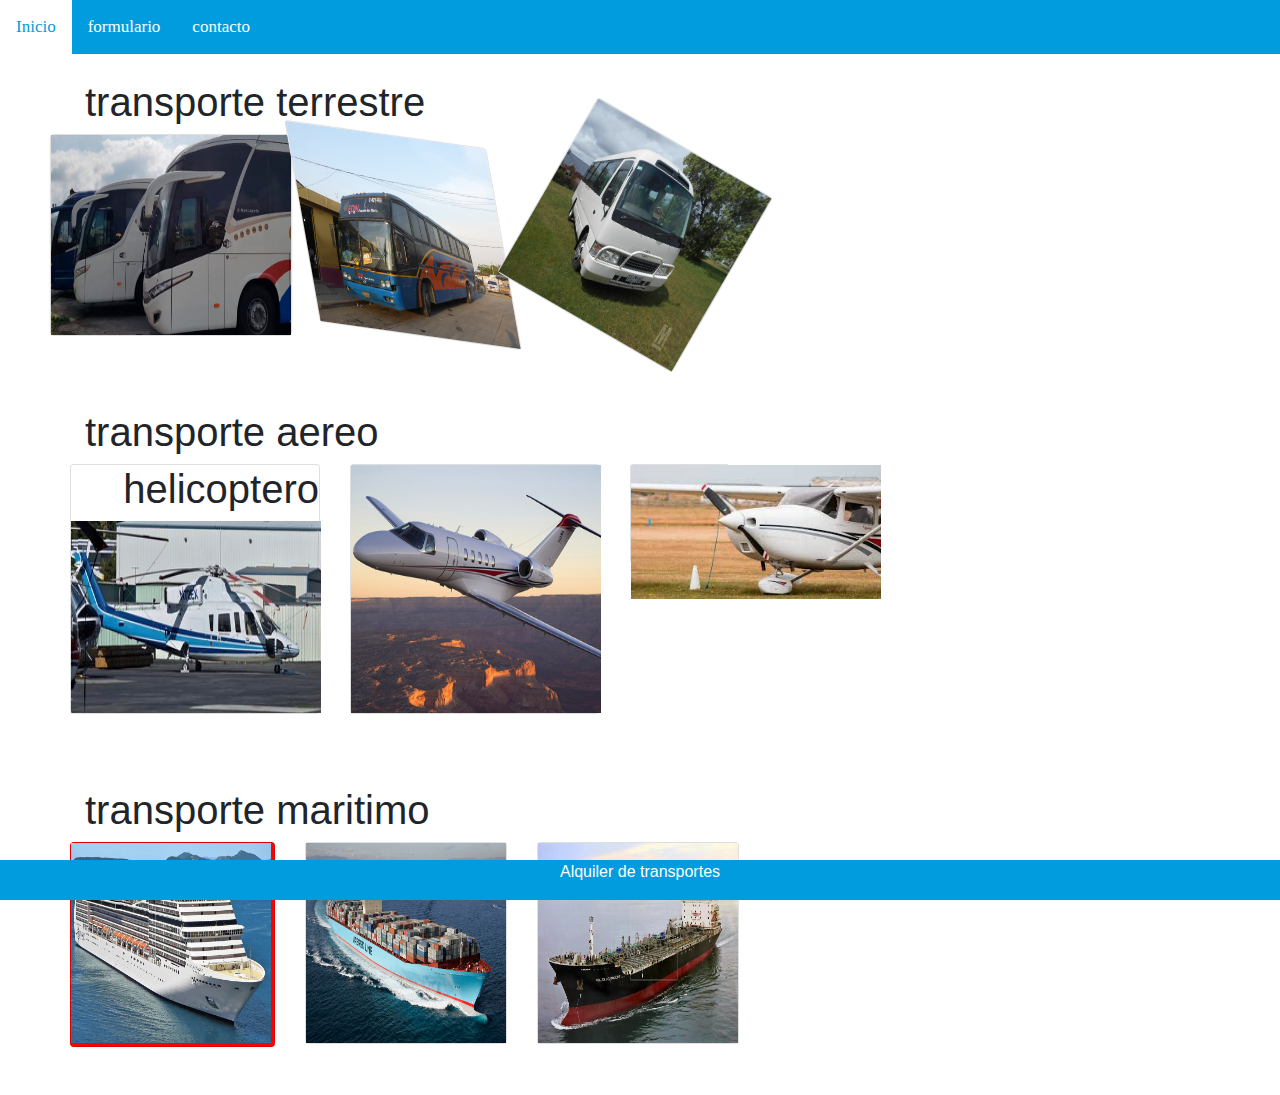
<file: index.html>
<!DOCTYPE html>
<html>
    <head>
        <title>Alquiler de transportes</title>
        <meta charset="utf-8">
        <meta name="viewport" content="width=device-width, initial-scale=1">
        <link rel="stylesheet" href="https://maxcdn.bootstrapcdn.com/bootstrap/4.4.1/css/bootstrap.min.css">
        <script src="https://ajax.googleapis.com/ajax/libs/jquery/3.4.1/jquery.min.js"></script>
        <script src="https://cdnjs.cloudflare.com/ajax/libs/popper.js/1.16.0/umd/popper.min.js"></script>
        <script src="https://maxcdn.bootstrapcdn.com/bootstrap/4.4.1/js/bootstrap.min.js"></script>
        <link rel="stylesheet" href="css/style.css">
        <script src="js/style.js"></script>
        
    </head>

    <body>
        <div class="navBar" id="mainNavBar">
            <a href="index.html">Inicio</a>
            <a href="formulario.html">formulario</a>
            <a href="contact.html">contacto</a>
            <a href="javascript:void(0);" class="icon" onClick="Menu()">&#9776;</a>
        </div>
        <br>
        
        <div class="container">
            <h1>transporte terrestre</h1>
            <div class="row">
                <div class="card-deck">

                    <div class="column">
                        <div class="card" id="img1">
                            <img src="img/Fuentes-del-Norte.jpg" style="width: 200px; height: 200px;">
                        </div>
                    </div>

                    <div class="column">
                        <div class="card" id="img2">
                            <img src="img/P1340822.JPG" style="width: 200px; height: 200px;">
                        </div>
                    </div>

                    <div class="column">
                        <div class="card" id="img3">
                            <img src="img/img.jpg" style="width: 200px; height: 200px;">
                        </div>
                    </div>


                </div>
            </div>
            <br>
            <br>
            <br>
            <h1>transporte aereo</h1>
            <div class="row">
                <div class="card-deck">

                    <div class="column">
                        <div class="card" id="img4">
                                <h1 style="text-align: right;">helicoptero</h1>
                            <img src="img/4MKCQIAF35DAXNYUALJCKYHIHA.jpg" style="width: 250px; height: 250px;">
                        </div>
                    </div>

                    <div class="column">
                        <div class="card" id="img5">
                            <img src="img/9202007f6b96cbbb17b763e7f32cb0bc_XL.jpg" style="width: 250px; height: 250px;">
                        </div>
                    </div>

                    <div class="column">
                        <div class="card" id="img6">
                            <img src="img/images.jpg" style="width: 250px; height: 250px;">
                        </div>
                    </div>
                </div>
            </div>

            <br>
            <br>
            <br>
            <h1>transporte maritimo</h1>
            <div class="row">
                <div class="card-deck">

                    <div class="column">
                        <div class="card" id="img7">
                            <img src="img/crucero15.jpg" style="width: 200px; height: 200px;">
                        </div>
                    </div>

                    <div class="column">
                        <div class="card">
                            <img src="img/barco.jpg" style="width: 200px; height: 200px;">
                        </div>
                    </div>

                    <div class="column">
                        <div class="card">
                            <img src="img/imagen.jpg" style="width: 200px; height: 200px;">
                        </div>
                    </div>

                    
                </div>
            </div>
        </div>
        <br>
        <br>

        <div class="footer">
            <p>Alquiler de transportes</p>
        </div>
    </body>
</html>
</file>
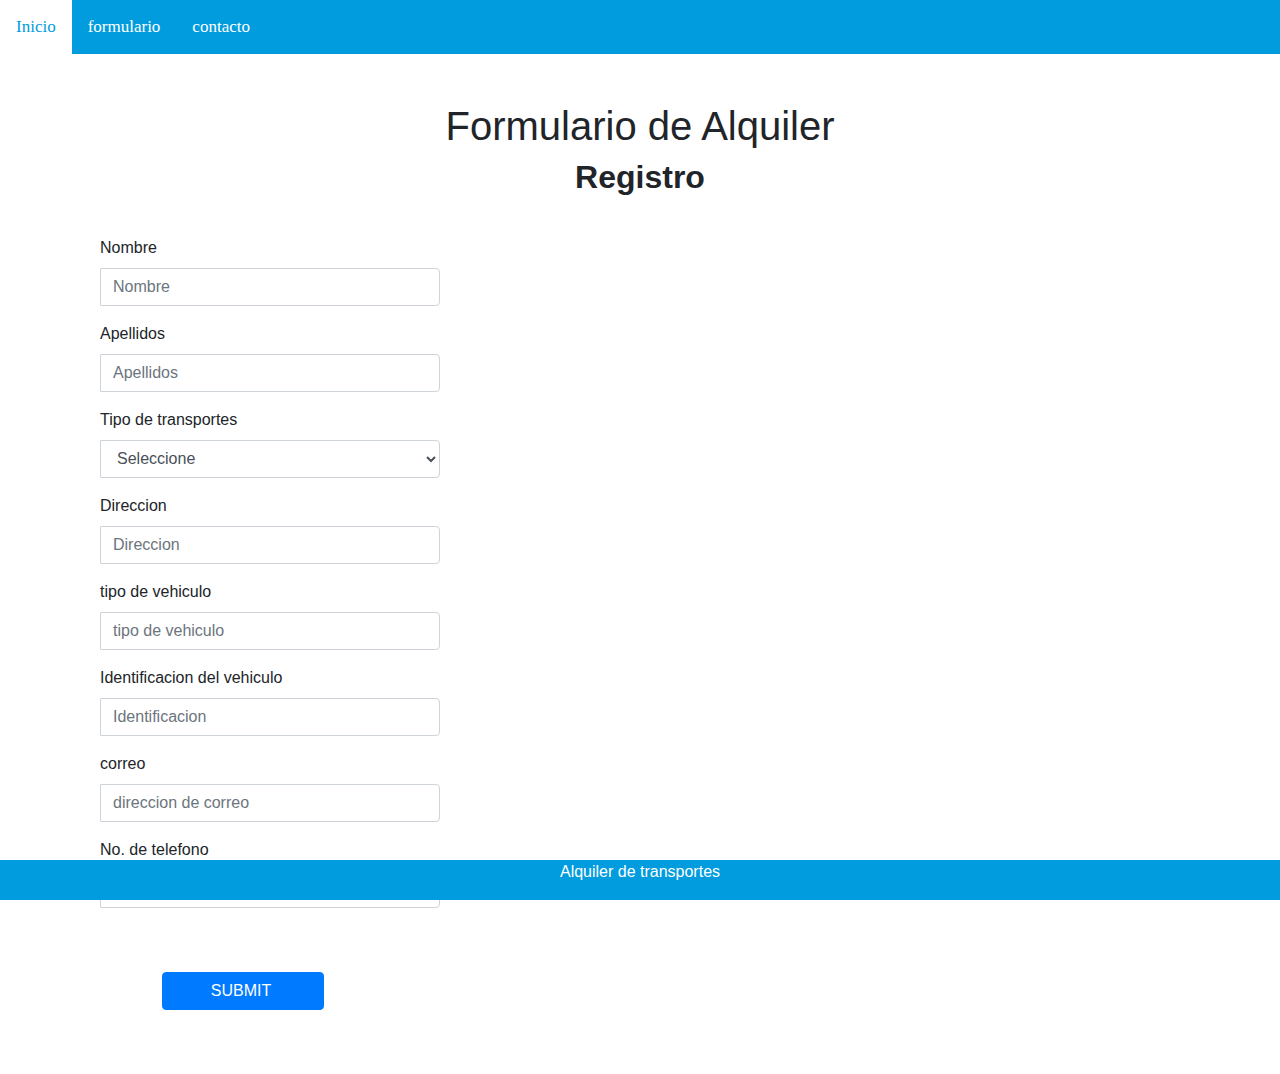
<file: formulario.html>
<!DOCTYPE html>
<html>
    <head>
        <title>Alquiler de transportes</title>
        <meta charset="utf-8">
        <meta name="viewport" content="width=device-width, initial-scale=1">
        <link rel="stylesheet" href="https://maxcdn.bootstrapcdn.com/bootstrap/4.4.1/css/bootstrap.min.css">
        <script src="https://ajax.googleapis.com/ajax/libs/jquery/3.4.1/jquery.min.js"></script>
        <script src="https://cdnjs.cloudflare.com/ajax/libs/popper.js/1.16.0/umd/popper.min.js"></script>
        <script src="https://maxcdn.bootstrapcdn.com/bootstrap/4.4.1/js/bootstrap.min.js"></script>
        <link rel="stylesheet" href="css/style.css">
        <script src="js/style.js"></script>
    </head>

    <body>
        <div class="navBar" id="mainNavBar">
            <a href="index.html">Inicio</a>
            <a href="formulario.html">formulario</a>
            <a href="contact.html">contacto</a>
            <a href="javascript:void(0);" class="icon" onClick="Menu()">&#9776;</a>
        </div>
        <br>
        <br>
        <div align="center">
            <h1>Formulario de Alquiler</h1>
        </div>

        <div class="container">
            <form class="well form-horizontal" action=" " method="post"  id="contact_form">
                <fieldset>
                    <legend><center><h2><b>Registro</b></h2></center></legend><br>
                    <div class="form-group">
                        <label class="col-md-4 control-label">Nombre</label>  
                        <div class="col-md-4 inputGroupContainer">
                            <div class="input-group">
                                <span class="input-group-addon"><i class="glyphicon glyphicon-user"></i></span>
                                <input  name="nombre" placeholder="Nombre" class="form-control"  type="text">
                            </div>      
                        </div>
                    </div>

                    <div class="form-group">
                    <label class="col-md-4 control-label" >Apellidos</label> 
                        <div class="col-md-4 inputGroupContainer">
                            <div class="input-group">
                                <span class="input-group-addon"><i class="glyphicon glyphicon-user"></i></span>
                                <input name="apellido" placeholder="Apellidos" class="form-control"  type="text">
                            </div>
                        </div>
                    </div>
        
                    <div class="form-group"> 
                    <label class="col-md-4 control-label">Tipo de transportes</label>
                        <div class="col-md-4 selectContainer">
                            <div class="input-group">
                                <span class="input-group-addon"><i class="glyphicon glyphicon-list"></i></span>
                            <select name="tipo" class="form-control selectpicker">
                                <option value="">Seleccione</option>
                                <option>Maritimo</option>
                                <option>Terrestre</option>
                                <option>Aereo</option>
                            </select>
                            </div>
                        </div>
                    </div>
        
                    <div class="form-group">
                    <label class="col-md-4 control-label">Direccion</label>  
                        <div class="col-md-4 inputGroupContainer">
                            <div class="input-group">
                                <span class="input-group-addon"><i class="glyphicon glyphicon-user"></i></span>
                                <input  name="direccion" placeholder="Direccion" class="form-control"  type="text">
                            </div>
                        </div>
                    </div>
        
                    <div class="form-group">
                    <label class="col-md-4 control-label" >tipo de vehiculo</label> 
                        <div class="col-md-4 inputGroupContainer">
                            <div class="input-group">
                                <span class="input-group-addon"><i class="glyphicon glyphicon-user"></i></span>
                                <input name="tipoVehiculo" placeholder="tipo de vehiculo" class="form-control"  type="text">
                            </div>
                        </div>
                    </div>
        
                    <div class="form-group">
                    <label class="col-md-4 control-label" >Identificacion del vehiculo</label> 
                        <div class="col-md-4 inputGroupContainer">
                            <div class="input-group">
                                <span class="input-group-addon"><i class="glyphicon glyphicon-user"></i></span>
                                <input name="identifica" placeholder="Identificacion" class="form-control"  type="text">
                            </div>
                        </div>
                    </div>
        
                    <div class="form-group">
                    <label class="col-md-4 control-label">correo</label>  
                        <div class="col-md-4 inputGroupContainer">
                            <div class="input-group">
                                <span class="input-group-addon"><i class="glyphicon glyphicon-envelope"></i></span>
                                <input name="email" placeholder="direccion de correo" class="form-control"  type="text">
                            </div>
                        </div>
                    </div>
        
                    <div class="form-group">
                    <label class="col-md-4 control-label">No. de telefono</label>  
                        <div class="col-md-4 inputGroupContainer">
                            <div class="input-group">
                                <span class="input-group-addon"><i class="glyphicon glyphicon-earphone"></i></span>
                                <input name="numero" placeholder="(502)" class="form-control" type="text">
                            </div>
                        </div>
                    </div>
        

                    <div class="alert alert-success" role="alert" id="success_message">Success <i class="glyphicon glyphicon-thumbs-up"></i> Success!.</div>
        
                    <div class="form-group">
                    <label class="col-md-4 control-label"></label>
                        <div class="col-md-4">
                            <br>
                        &nbsp&nbsp&nbsp&nbsp&nbsp&nbsp&nbsp&nbsp&nbsp&nbsp&nbsp&nbsp&nbsp&nbsp<button type="submit" class="btn btn-primary" >&nbsp&nbsp&nbsp&nbsp&nbsp&nbsp&nbsp&nbspSUBMIT <span class="glyphicon glyphicon-send"></span>&nbsp&nbsp&nbsp&nbsp&nbsp&nbsp&nbsp&nbsp</button>
                        </div>
                    </div>
                </fieldset>
            </form>
        </div>
        <br>
        <br>
        

          <div class="footer">
            <p>Alquiler de transportes</p>
          </div>
    </body>
</html>
</file>
<file: css/style.css>
.navBar{
  background-color: #009cde; 
  overflow: hidden;
}


.navBar a{
  float: left;
  color: white;
  padding: 14px 16px;
  text-decoration: none;
  font-size: 17px;
  font-family: Tahoma;
}

/*Cambia el color de fondo a menudo que pasa el cursor*/

.navBar a:hover{
  background-color: white;
  color: #009cde;
}


.navBar .icon{
  display: none;
}


@media (max-width: 700px){
  .navBar a:not(:first-child){
    display: none;
  }

  .navBar a.icon{
    display: block; float: right;
  }
  

  .navBar.responsive {
    position: relative;
  }
  .navBar.responsive a.icon {
    position: absolute;
    right: 0;
    top: 0;
  }
  

  .navBar.responsive a {
    float: none;
    display: block;
    text-align: left;
  }
}

.footer {
    position: fixed;
    left: 0;
    bottom: 0;
    width: 100%;
    background-color: #009cde;
    color: white;
    text-align: center;
 }

#img1 {
    transform: scaleX(1.2);
    
}

#img2 {
    transform: skew(10deg, 8deg);
}

#img3 {
    transform: rotate(30deg);
}

#img4 {
    width: 250px;
    height: 250px;
    transition: width 2s;
  }
  
  #img4:hover {
    width: 600px;
    text-overflow: unset;
  }

  #img5 {
    width: 250px;
    height: 250px;
    transition: width 2s, height 2s, transform 2s;
  }
  
  #img5:hover {
    width: 250px;
    height: 250px;
    transform: rotate(360deg);
  }

  #img6 {
    width: 100px;
    height: 100px;
    transition: width 2s, height 2s, transform 2s;
  }
  
  #img6:hover {
    width: 250px;
    height: 250px;
    transform: rotate(180deg);
  }

  #img7 {
    width: 205px;
    height: 205px;
    background-color: red;
    animation-name: imagen7;
    animation-duration: 4s;
  }
  
  @keyframes imagen7 {
    from {background-color: red;}
    to {background-color: yellow;}
  }

  #success_message { 
    display: none;
  }
</file>
